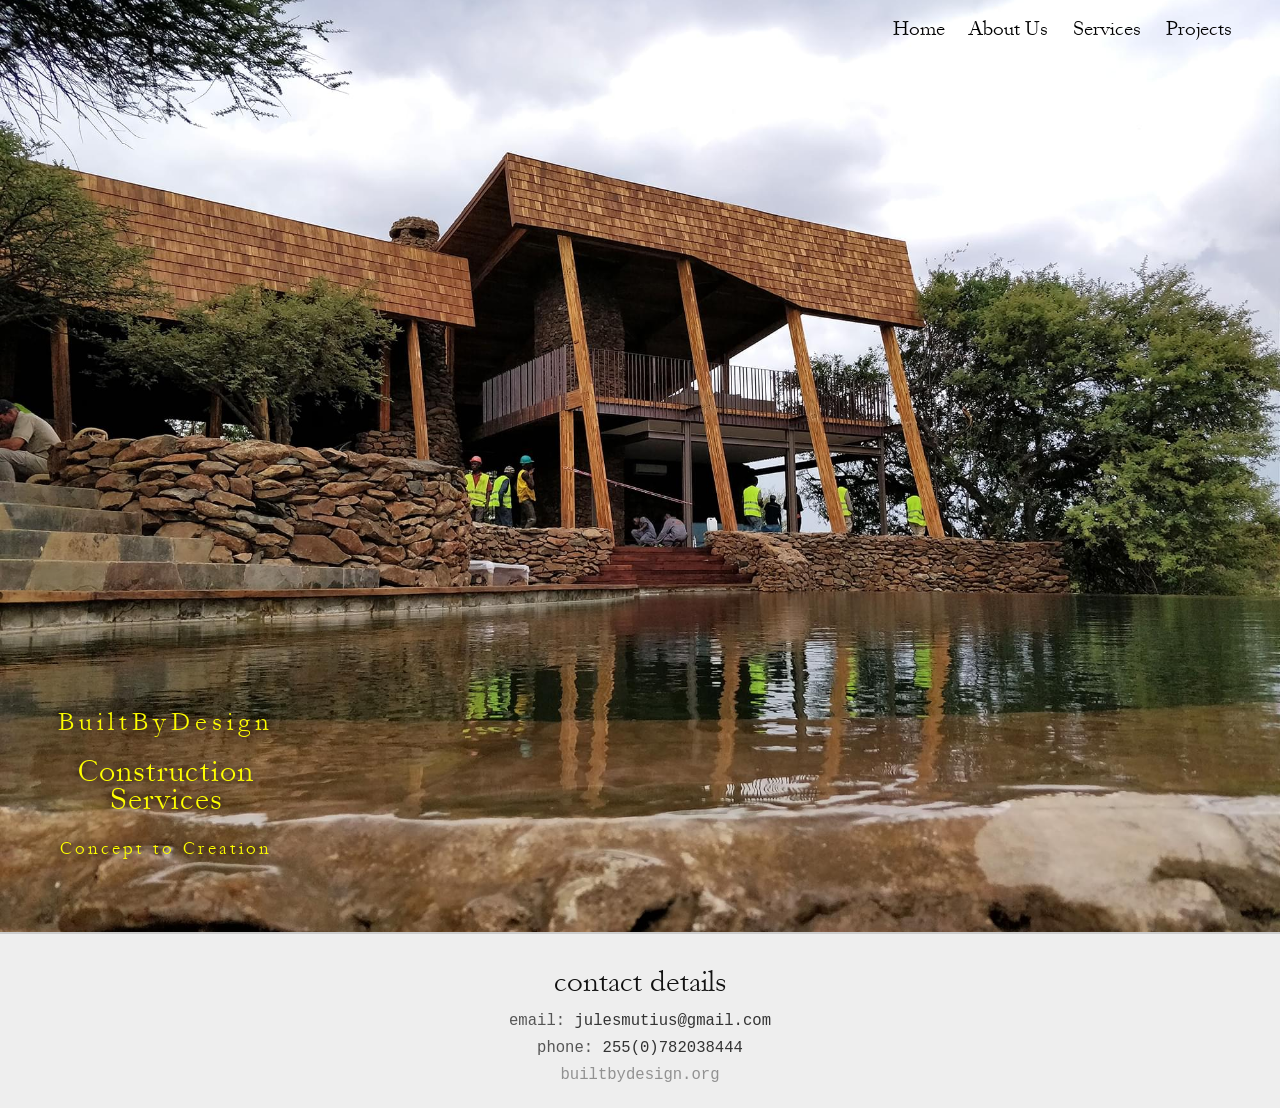
<file: index.html>
<!DOCTYPE html>
<html>
<head>
  <meta name="viewport" content="width=device-width, initial-scale=1.0, maximum-scale=1.0">
  <meta charset="utf-8"/>
  <title>BuiltByDesign</title>

<style>
  @font-face {
    font-family: 'garogierregular';
    src: url('css/font/garogier-webfont.woff2') format('woff2'),
    url('css/font/garogier-webfont.woff') format('woff');
    font-weight: normal;
    font-style: normal;

  }

  * { margin: 0; padding: 0;}

  body, html {
    height: 100%;
    font-family: 'garogierregular';
    font-size: 1em;
    color: #555;
    background-color: #eee;
  }


  #content {
    position: relative;
    background-position: center;
    background-repeat: no-repeat;
    background-size: cover;
    display: block; 
    width: 70%; 
    margin: 90px auto; 
    line-height: 1.5em;
    border-bottom: #ccc 2px solid;
    padding-bottom: 2em;
  }

  #content p {
  	margin-top: 1em;
  	max-width: 600px;
  }
  
  #content, footer {
    font-size: 1.2em;
  }

  #content img {
    text-align: left;
    display: block;
    background-color: #fff;
    padding: 10px;
    width: 100%;
    height: auto;
    max-width:600px;
  }

  .index #content {
    background-image: url("img/home-image.jpg");
    background-size: cover;
    height: 100%;
    width: 100%;
    top: 0;
    z-index: 1;
    margin: 0; 
    font-size: 1em;
  }

  .index blockquote {
    position: absolute;
    left: 0;
    bottom: 5%;
    width: 300px;
    /*background-color: rgba(0,0,0,0.4);*/
    padding: 1em;
  }


  h1, h2, h3 {
    font-family: 'garogierregular';
    color: #111;
    margin: 1.2em 0 0.3em 0;
    font-weight: lighter;
  }
  
  h1 {font-size: 1.7em;}
  h2 {font-size: 1.6em;}
  h3 {font-size: 1.2em; }

  .index blockquote h1, 
  .index blockquote h2, 
  .index blockquote h3 {
    text-shadow: 0 0 10px #000;
    color: yellow;
    padding: 0.4em;
    width: auto;
    margin:  0 auto;
    letter-spacing: 5px;
  }
  
  .index blockquote h2 {
  	font-size: 2em;
  	line-height: 0.9em;
  	letter-spacing: 1px;
  }

  .index blockquote h3 {
  	letter-spacing: 3px;
  }

  .index h1, .index h2, .index h3 {
    text-align: center;
  }

  #navigation {
    display: block;
    font-family: 'garogierregular';  
    color: #000;
    position: absolute;
    top: 0;
    right: 3em;
    text-align: right;
    z-index: 9;
  }
  #navigation a {
    display: inline-block;
    text-decoration: none;
    margin:1em 0 0 1em;
    font-size: 1.3em;
    color: #333;
    line-height: 1em;
    color: #000;
  }

  #navigation a:hover, footer a:hover {
    color:#596a9a;
    text-decoration: underline;
    }

  .index footer {
    bottom: 0; 
    z-index: 9;
  }

  footer {
    display: block; 
    margin: 2em auto;
    width:100%;
    text-align: center;
    line-height: 1.4em;
    padding-bottom:1em;
  }
  
  footer p {font-family:monospace;}
  footer a {
    color: #333;
    text-decoration: none;
  }
	
  .light {opacity: 0.6;}

a#sumari-mutius, a#ecotz, a#modular {
display: none;
}
.services a#sumari-mutius,
.services a#ecotz,
.services a#modular
 {
display: block;
}


/*// services menu */
.services blockquote h3  {
  list-style: none;
  text-align: right;
  padding: 0;
  line-height: 1.5em;
  font-size: 1.1em;
  margin:0;
}
.services blockquote {
	padding-top: 0.5em;
  float: right;
  position: relative;
  right: -3em;
  top: -0.6em;
	color: #222;
}
.services blockquote a {
	text-decoration: none;
	color: #555;
}
.services a:hover {text-decoration: underline;}

.projects #content li {list-style-type:none; margin-bottom:22px;}
	
</style>
</head>
<body class="index">

  <nav id="navigation">
    <a href="#!home" id="index">Home</a>
    <a href="#!about" id="about">About Us</a>
    <a href="#!services" id="services">Services</a>
    <a href="#!projects" id="projects">Projects</a>
    <a href="#!sumari-mutius" id="sumari-mutius">Sumari&amp;Mutius</a>
    <a href="http://ecotz.com/" id="ecotz" target="_blank">eco.tz</a>
    <a href="https://builtbydesign.github.io/modular-home/" id="modular" target="_blank">Modular Homes</a>	  
  </nav>


  <div id="content">
  </div>



  <footer>
    <h2>contact details</h2>
    <p>email: <a href="mailto:julesmutius@gmail.com">julesmutius@gmail.com</a></p>
    <p>phone: <a href="tel:0782038444">255(0)782038444</a></p>
    <p class="light">builtbydesign.org</p>
  </footer>


  <script src="marked.js"></script>
  <script src="script.js"></script>
</body>
</html>
</file>
